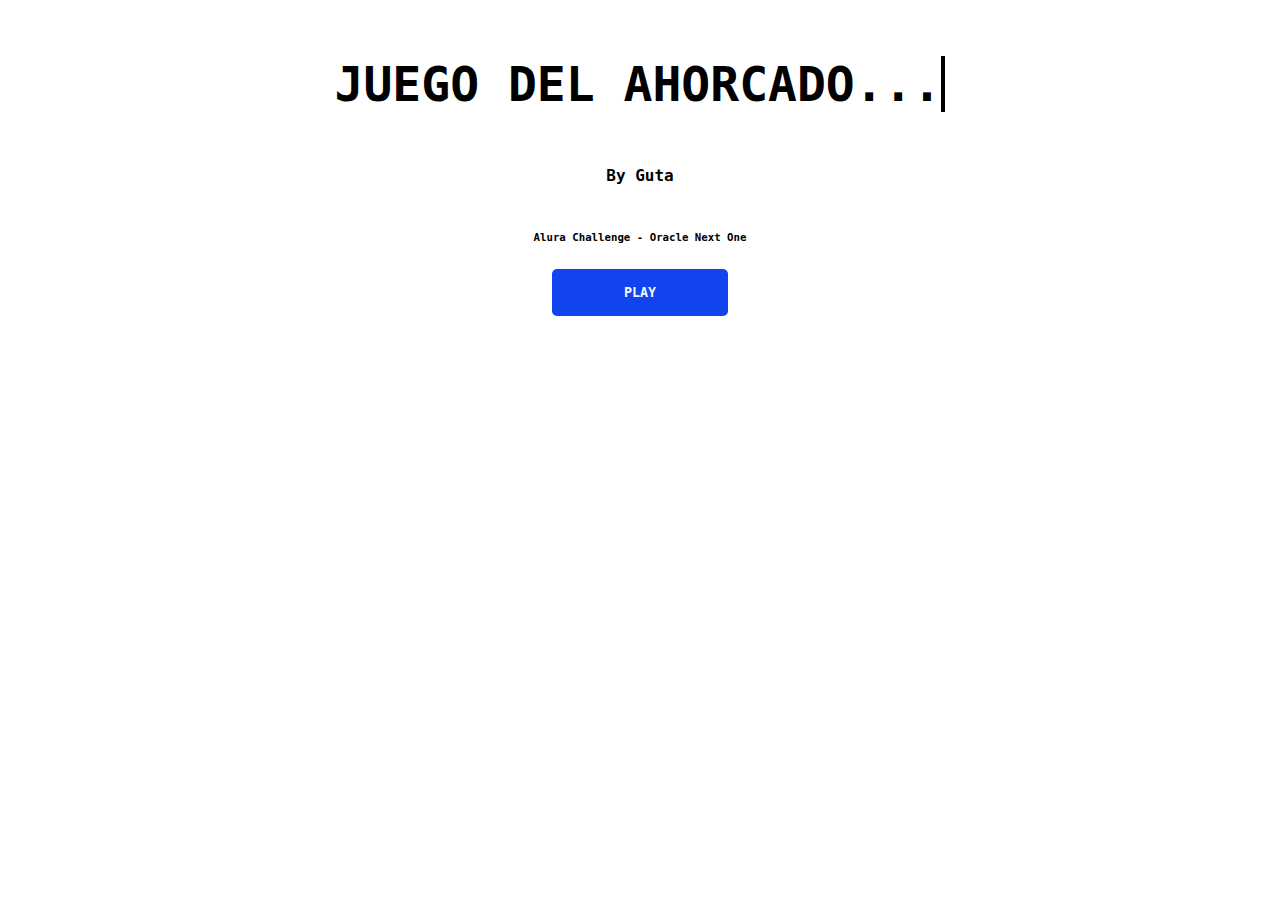
<file: index.html>
<!DOCTYPE html>
<html lang="en">
<head>
    <meta charset="UTF-8">
    <meta http-equiv="X-UA-Compatible" content="IE=edge">
    <meta name="viewport" content="width=device-width, initial-scale=1.0">
   
    <link rel="stylesheet" href="css/style.css">
    <link rel="preconnect" href="https://fonts.googleapis.com">
    <link rel="preconnect" href="https://fonts.gstatic.com" crossorigin>
    <link href="https://fonts.googleapis.com/css2?family=Macondo&display=swap" rel="stylesheet">
    <script src="js/main.js" defer></script>
    

    <title>Home</title>
</head>
<body>
    <aside>
        <h1 id="titulo">Juego del Ahorcado...</h1>
        <h4>By Guta</h4>
        <h6>Alura Challenge - Oracle Next One</h6>
        <form id="play" action="jugar.html">
            <input type="submit" value="Play" id="play">
        </form>
    </aside>
            
</body>
</html>
</file>
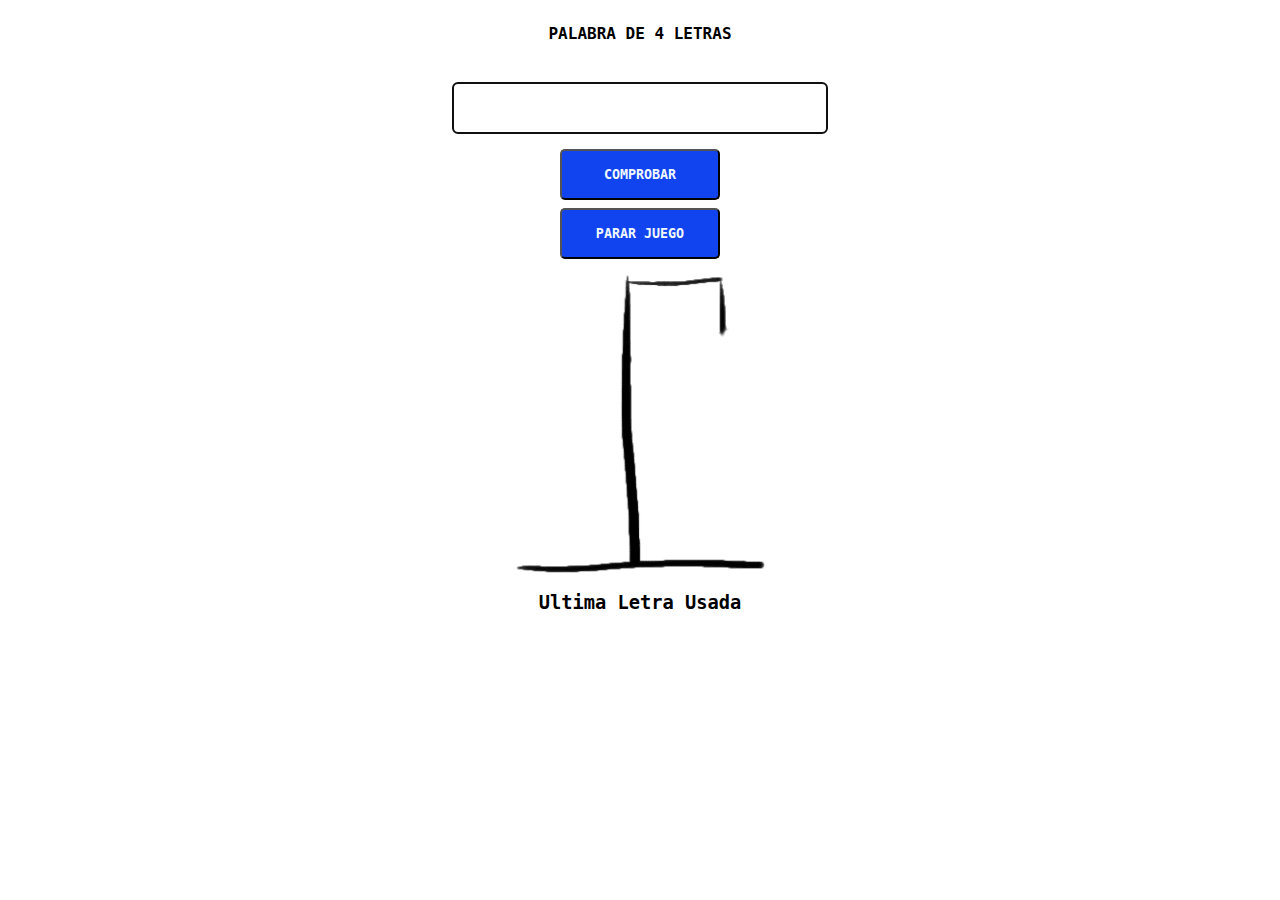
<file: jugar.html>
<!DOCTYPE html>
<html lang="en">
<head>
    <meta charset="UTF-8">
    <meta http-equiv="X-UA-Compatible" content="IE=edge">
    <meta name="viewport" content="width=device-width, initial-scale=1.0">
   
    <link rel="stylesheet" href="css/style.css">
    <link rel="preconnect" href="https://fonts.gstatic.com" crossorigin>
    <link href="https://fonts.googleapis.com/css2?family=Macondo&display=swap" rel="stylesheet">
    <script src="js/main.js" defer></script>
    

    <title>Juego del ahorcado</title>
</head>
<body>
    
        <aside>
            <p id="listo">La Palabra Ganadora es <span id="palabra"></span></p>
            <span id="cantidad"></span>
            <span id="letras"></span>
            <input type="text" id="letra" maxlength="1" >
            <input type="button" value="Comprobar" id="comprobar">
            <form id="formularioParar" action="index.html">
                <input id="parar" value="Parar Juego" type="submit">
            </form>
            <img src="media/ahorcado.png" id="ahorcado">
            <h3>Ultima Letra Usada</h3>
            <span id="letrasUsadas"></span>
            <h1 id="lose"></h1>
            <h1 id="vic"></h1>
            
        </aside>
        
</body>
</file>
<file: css/style.css>
*{
    font-family: monospace, cursive;
    font-weight:600;
}
h1{
    text-transform: uppercase;
    position: relative;
}
aside{
    display: flex;
    flex-direction: column;
    padding: 1rem;
    justify-content: center;
    align-items: center;
}
input{
    text-transform: uppercase;
    text-align: center;
    word-wrap: break-word;
    border-radius: 5px;
}
span{
    text-transform: uppercase;
    margin-bottom: 1rem;
}


#comprobar{
    margin-top: .5rem;
    width: 10rem;
    background-color: #14ef;
    color: aliceblue;
    padding: 1rem;
}
#parar{
    margin-top: .5rem;
    width: 10rem;
    background-color: #14ef;
    color: aliceblue;
    padding: 1rem;
}
#invisible{
    display: none;
}
#ahorcado{
    width: 249px;
    height: 298px;
    margin-top: 1rem;
    position: relative;
}
form{
    display: flex;
    flex-direction: column;
    
}
#play{
   text-align: center;
    border-style: none;
    background-color: #14ef;
    color: aliceblue;
    width: 10rem;
    padding: .5rem;
    border-radius: 5px;
}
#titulo{
    display: block;
    font-family: monospace;
    font-size: 3rem;
    white-space: nowrap;
    border-right: 4px solid;
    width: 21ch;
    animation: escribiendo 5s steps(21), 
    parpadeo .5s infinite step-end alternate ;
    overflow: hidden;
}
#letra{
    border-style: none;
    background-color: transparent;
    color: darkgray;
    margin: 0.5rem;
    height: 3rem;
    width: 30%;
}
@keyframes escribiendo{
    from {width: 0}
}
@keyframes parpadeo{
    50%{border-color: transparent}
}
</file>
